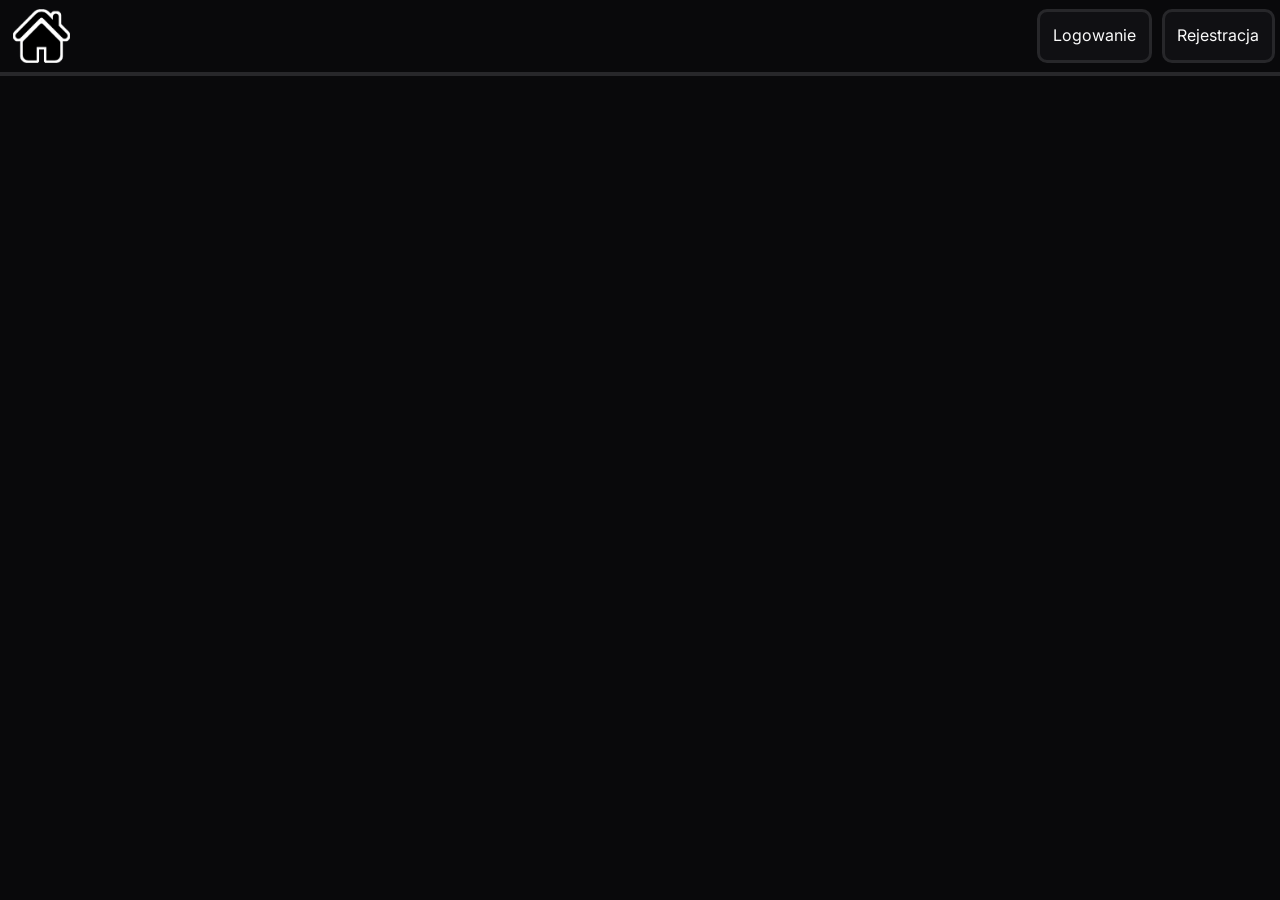
<file: frontend/index.html>
<!DOCTYPE html>
<html lang="en">
<head>
    <meta charset="UTF-8">
    <meta name="viewport" content="width=device-width, initial-scale=1.0">
    <title>Document</title>
    <link rel="stylesheet" href="CSS_Libraries/base.css">
    <link rel="stylesheet" href="CSS_Libraries/index.css">
</head>
<body>
    <header>
        <a href="index.html" id="header-icon-link"><img src="Images/Icons/home.png" alt="home" id="header-icon"></a>
        <div id="toolbar">
            <a href="Sites/Login/login.html" class="toolbarButton">Logowanie</a>
            <a href="Sites/Register/register.html" class="toolbarButton">Rejestracja</a>
        </div>
    </header>

    <main>
        
    </main>
</body>
</html>
</file>
<file: frontend/CSS_Libraries/base.css>
/* font */
@import url('https://fonts.googleapis.com/css2?family=Inter:wght@400;500;600;700&family=Space+Grotesk:wght@400;500;600;700&display=swap');

:root {
    --bg: #09090b;
    --surface: #101013;
    --border: #27272a;
    --text: #fafafa;
    --secondaryText: #858585;
}

body {
    margin: 0;
    background-color: var(--bg);
}

header {
    width: 100vw;
    height: 8vh;

    border-bottom: var(--border) solid 0.5vh;

    display: flex;
    align-items: center;
}

#header-icon-link {
    height: 75%;
    margin-left: 1vw;
    margin-right: 1vw;

    transition: 0.1s;
}

#header-icon-link:hover {
    transform: scale(1.05);
}

#header-icon {
    height: 100%;
}

#toolbar {
    width: 100%;
    height: 100%;

    display: flex;
    flex-direction: row;
    justify-content: right;
    align-items: center;
}

.toolbarButton {
    height: 30%;
    width: auto;
    padding: 0.8rem;
    
    font-family: 'Inter', sans-serif;
    text-decoration: none;
    color: var(--text);

    background-color: var(--surface);
    border: 3px solid var(--border);
    border-radius: 10px;

    margin-left: 0.4%;
    margin-right: 0.4%;

    transition: 0.1s;
}

.toolbarButton:hover {
    background-color: var(--bg);
    transform: scale(1.05);
}
</file>
<file: frontend/CSS_Libraries/index.css>
/* font */
@import url('https://fonts.googleapis.com/css2?family=Inter:wght@400;500;600;700&family=Space+Grotesk:wght@400;500;600;700&display=swap');

:root {
    --bg: #09090b;
    --surface: #101013;
    --border: #27272a;
    --text: #fafafa;
    --secondaryText: #858585;
}

main {
    width: 100%;

    display: flex;
    justify-content: center;
}

section {
    width: 60vw;
    height: auto;

    display: flex;
    flex-direction: column;
    justify-content: center;
}

#main-header-text {
    font-family: 'Inter', sans-serif;
    color: var(--text);

    text-align: center;
    font-size: 4rem;
    letter-spacing: 0.1rem;

    margin-top: 1vw;
    margin-bottom: 1vw;
}

#main-desc-text {
    font-family: 'Inter', sans-serif;
    color: var(--textSecondary);

    margin-top: 1.5vw;
    margin-bottom: 0;

    text-align: center;
    font-size: 2.5rem;
}

#main-list {
    width: 100%;
    display: flex;
    flex-direction: column;
    justify-content: center;
    
}

#main-list li {
    width: 30%;

    font-family: 'Inter', sans-serif;
    color: var(--textSecondary);
}
</file>
